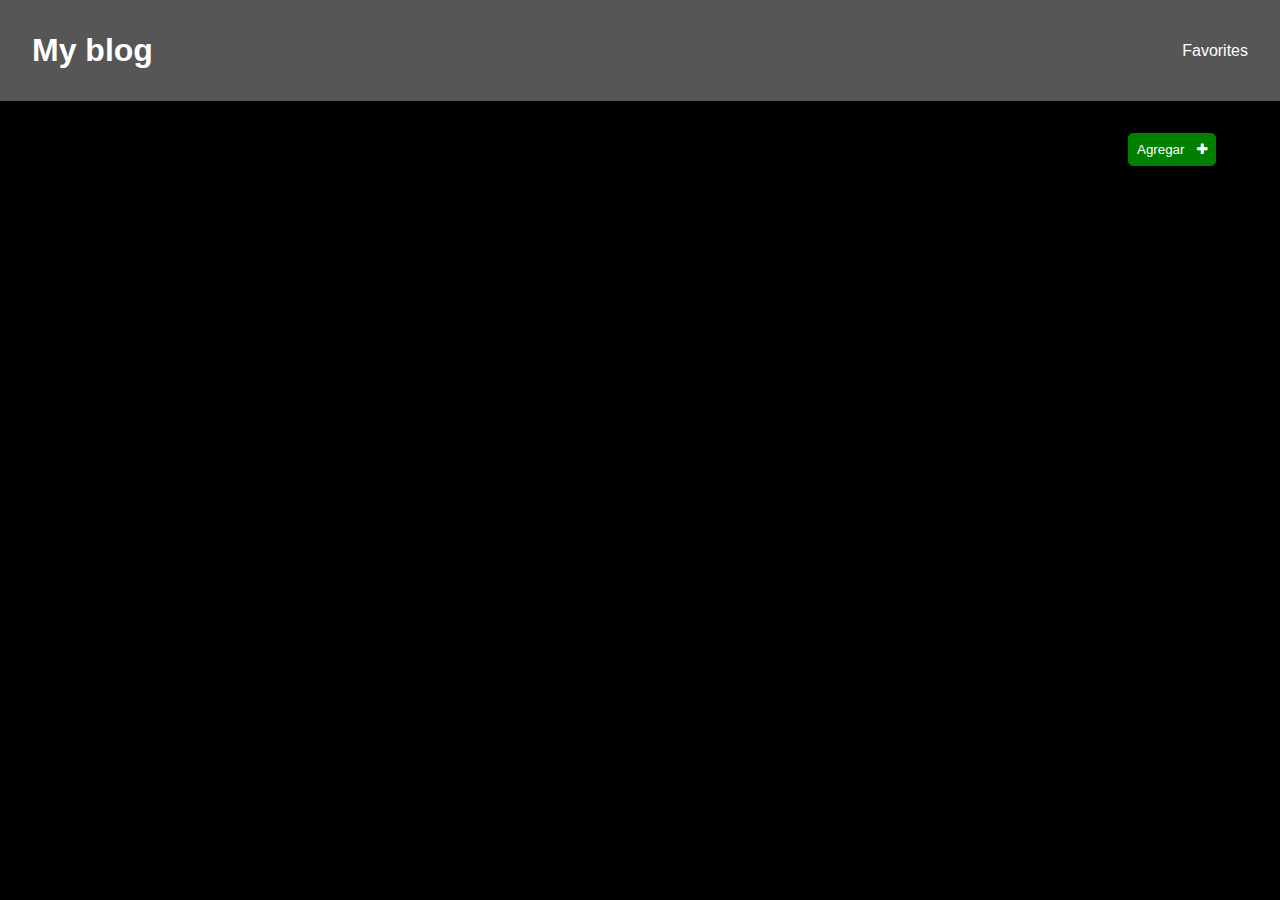
<file: index.html>
<!DOCTYPE html>
<html lang="en">
<head>
    <meta charset="UTF-8">
    <meta http-equiv="X-UA-Compatible" content="IE=edge">
    <meta name="viewport" content="width=device-width, initial-scale=1.0">
    <title>Todo App</title>
    <link rel="stylesheet" href="main.css">
    <link rel="stylesheet" href="https://cdnjs.cloudflare.com/ajax/libs/font-awesome/4.7.0/css/font-awesome.min.css">
</head>
<body>
    <header>
        <div class="header__title--items">
            <h1><a href="index.html">My blog</a></h1>
            <a href="favorites.html">Favorites</a>
        </div>
    </header>

  
    <section class="section__create">
        <button class="section__create--button" id="openModal">
            <div class="section__create--items">
                    <p>Agregar</p>
                    <i class="fa fa-plus"></i>
            </div>
        </button> 
    </section>   
   
    
    <section class="section__posts--container" id="posts-container"></section>

    <div class="div__modal" id="modal">
        <div class="div__modal--content">
            <h2>New Blog</h2>
            <form class="form__modal--content" id="create-post">
                <div class="form__modal--elements">
                    <div class="div__select">
                        <input id="file" name="file" type="file"/>
                        <label for="file"><i class="fa fa-image" style="font-size:16px;color:black"></i> &nbsp; Choose a file</label>
                    </div>
                    <textarea id="description" name="description" placeholder="description"></textarea>
                </div>
                <button  class="form__modal--button" type="submit">
                    <p>Save</p>
                </button>
            </form>
        </div>
    </div>

   

    <script src="index.js"></script>
</body>
</html>
</file>
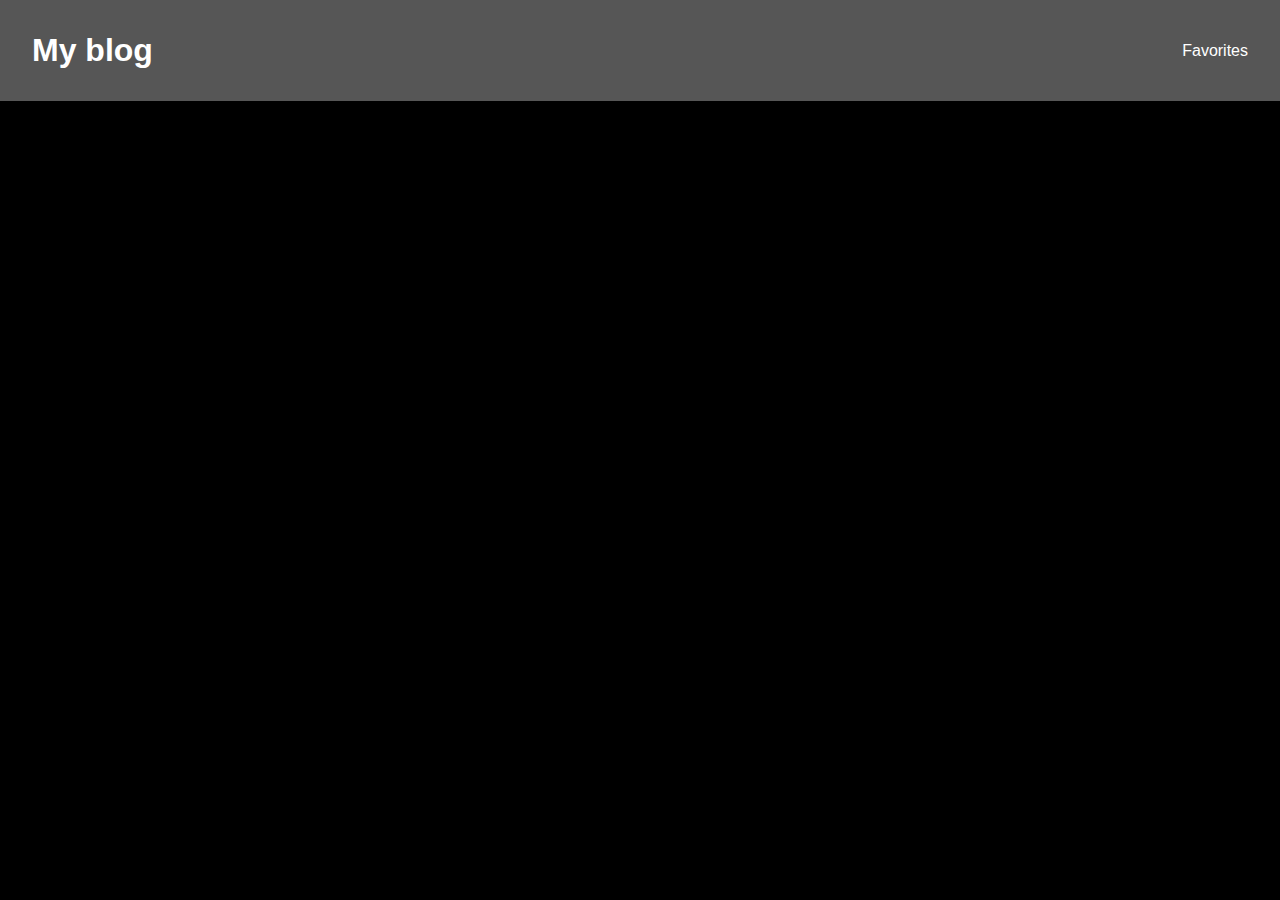
<file: favorites.html>
<!DOCTYPE html>
<html lang="en">
<head>
    <meta charset="UTF-8">
    <meta http-equiv="X-UA-Compatible" content="IE=edge">
    <meta name="viewport" content="width=device-width, initial-scale=1.0">
    <title>Document</title>
    <link rel="stylesheet" href="main.css">
    <link rel="stylesheet" href="https://cdnjs.cloudflare.com/ajax/libs/font-awesome/4.7.0/css/font-awesome.min.css">
</head>
<body>
    <header>
        <div class="header__title--items">
            <h1><a href="index.html">My blog</a></h1>
            <a href="">Favorites</a>
        </div>
    </header>

    <section class="section__posts--container" id="favorites-container"></section>

    <script src="favorites.js"></script>
</body>
</html>
</file>
<file: main.css>
*{
   margin:0;
}

body{
    background-color: black;
    font-family: Arial, Helvetica, sans-serif
}

header{
    background-color:rgba(86, 86, 86    );
    position: sticky;
    top:0;
}

.header__title--items{
    display: flex;
    justify-content: space-between;
    align-items: center;
    padding: 2rem 2rem;
}

.header__title--items a{
    color:white;
    text-decoration: none;
}

.section__create{
   padding:2rem;
   position: relative;
  
}

.section__create--button{
    background-color: green;
    border: 1px green solid;
    border-radius: 5px;
    color:white;
    cursor: pointer;
    padding: 8px;
    position: fixed;
    right: 4rem;
    width: 88px;
}

.section__create--items{
    align-items: center;
    display: flex;
    justify-content: space-between;
}

.section__posts--container{
    display: grid;
    gap:2rem;
    grid-template-columns: 33% 33% 33%;
    justify-content: center;
    padding: 4rem;
}

.section__posts--item{
    border: 1px white solid;
    border-radius: 5px;
    background-color: rgba(86, 86, 86, 0.8) ;
    display: flex;
    flex-direction: column;
    justify-content: space-between;
    height: 400px;
}

.section__posts--item img{
    border-top-right-radius: 5px;
    border-top-left-radius: 5px;
    height: 250px;
    margin-bottom: 8px;
}

.section__posts--item-content{ 
    align-items: center;  
    color: white;
    display: flex;
    justify-content: space-between;
    padding: 1rem;
}

.section__posts--item-content a{
    color: transparent;
    cursor:pointer;
}

.div__modal {
    display: none; /* Hidden by default */
    position: fixed; /* Stay in place */
    padding-top: 100px; /* Location of the box */
    left: 0;
    top: 0;
    width: 100%; /* Full width */
    height: 100%; /* Full height */
    overflow: auto; /* Enable scroll if needed */
    background-color: rgb(0,0,0); /* Fallback color */
    background-color: rgba(0,0,0,0.4); /* Black w/ opacity */
}

.div__modal--content {
    background-color: rgba(86, 86, 86) ;
    border: 1px solid #888;
    border-radius: 8px;
    height: 500px;
    margin: auto;
    padding: 2rem;
    width: 500px;
  }

.div__modal--content h2{
    color: white;
  display: flex;
  justify-content: center;
  margin-bottom: 2rem;
}

.form__modal--content{
    display: flex;
    flex-direction: column;
    height:450px;
    justify-content: space-between;
}

.form__modal--elements{
    display: flex;
    flex-direction: column;
    
}

.form__modal--elements textarea{
    height: 80px;
    border-radius: 8px;
}

.form__modal--button{
    border-radius: 8px;
    cursor:pointer;
    padding:8px;


}.form__modal--button p{
    font-weight: bold;
}

.div__select{
    background-color: white;
    border-radius: 8px;
    color: black;
    content:"Select a file";
    cursor: pointer;
    display: flex;
    font-size: small;
    justify-content: center;
    margin-bottom: 12px;
    padding: 4px;
    width: 200px;
}

.div__select label{
    cursor:pointer;
}

.div__select input{
    display:none;
}
</file>
